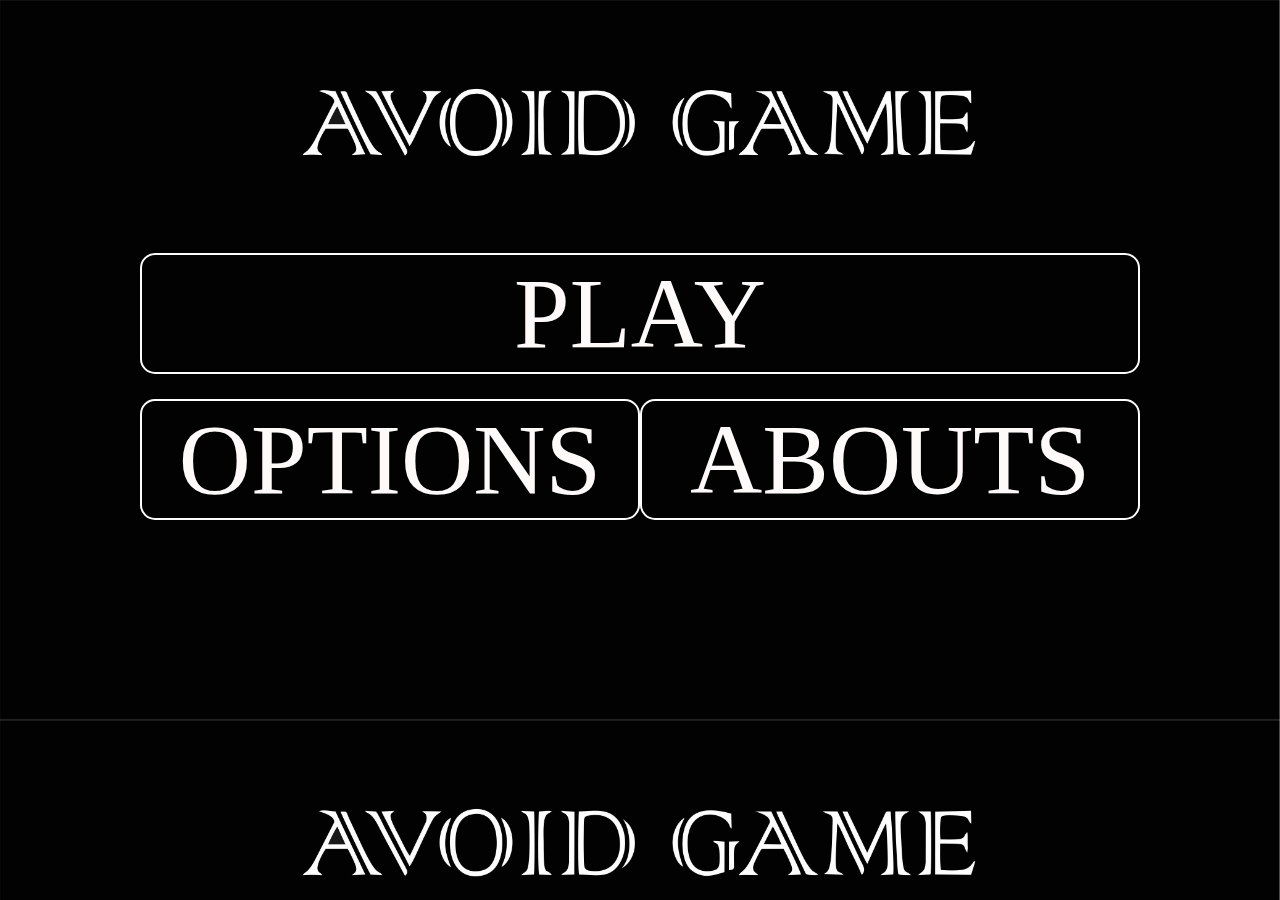
<file: index.html>
<!DOCTYPE html>
<html lang="en">
<head>
    <title>layout</title>
    <style>
        *{
            font-family: 'Helvetica Neue';
            font-size: 100px;
            color: snow;
        }
        @keyframes pindah{
            0%{transform: translate(2.4rem,1.5em);}
            100%{transform: translate(0,0);}
        }
        body{
            background-image: url(layout2.jpg);
            background-size: cover;
            text-align: center;
        }
        #all{
            margin-top: 18%;
            display: flex;
            flex-direction: row;
            flex-wrap: wrap-reverse;
            align-content: center;
            justify-content: center;
            align-items: stretch;
            justify-items: center;
        }
        button{
            border: 2px #fcfcfc solid;
            margin-top: 25px;
            padding: 1px 15px;
            border-radius: 15px;
            background: rgba(0, 0, 0, 0);
            width: 5em;
            transition: all 3s ease;
        }
        .active{
            width: 13em;
            animation: pindah 1s ease-in;
            transform: translate(0,0);
        }
        .reverse-active{
            width: 5em;
            animation: pindah 1s ease-in reverse;
            transform: translate(0,0);
        }
        .none{
            display: none;
        }
        #paragraf{
            font-size: large;
            transition: all 1s ease;
        }
        #play{
            width: 10em;
            font-size: 100px;
        }    
        #play:active,#about:active,#setting:active{
            color:#d3d3d3;
            background: #131313;
        }
    </style>
</head>
<body>
    <div id="all">
        <p id="paragraf" class="none">bumi diserang oleh alien menggunakan meteorit yang berasal dari planet alien tersebut, akibatnya, semua manusia mati karena serangan itu, kecuali 2 orang, 1 laki-laki dan 1 perempuan.
            Di perjalanan ketika mencari bahan untuk makan, mereka berdua menemukan pesawat yang masih utuh  bekas tentara yang gugur akibat serangan.
            Mereka berdua memanfaatkan pesawat itu untuk menghindari serangan yang terjadi sekarang, bisakah 2 orang yang selamat itu menghindari serangan alien berikutnya, untuk membuat lagi peradaban yang baru yang sudah hampir punah?
        </p>
        <button id="setting">OPTIONS</button>
        <button id="about">ABOUTS</button>
        <button id="play">PLAY</button>
    </div>
<script>
let buttons = document.querySelectorAll('#all button');
let paragraf = document.querySelector('#paragraf');

function about() {
    if(buttons[1].classList.toString()==false){
        buttons[1].classList.add('active');
        buttons[0].classList.toggle('none');
        buttons[2].classList.toggle('none');
        setTimeout(()=>{
            paragraf.classList.toggle('none');
        },1000)
    }else{
        buttons[1].classList.remove('active');
        setTimeout(() => {
            buttons[1].classList.add('reverse-active');
            paragraf.classList.toggle('none');
            setTimeout(() => {
                buttons[1].classList.remove('reverse-active');
                buttons[0].classList.toggle('none');
                buttons[2].classList.toggle('none');
            },1000);
        }, 500);
    }
} 
for (let i = 0; i < buttons.length; i++) {
    buttons[i].addEventListener('click',()=>{
        switch (i) {
            case 0:
                alert("FITUR BELUM TERSEDIA");
                break;
            case 1:
                about();
                break;
            default:
                document.location.href = 'menuLevel.html';
                break;
        }
    })
}
</script>
</body>
</html>
</file>
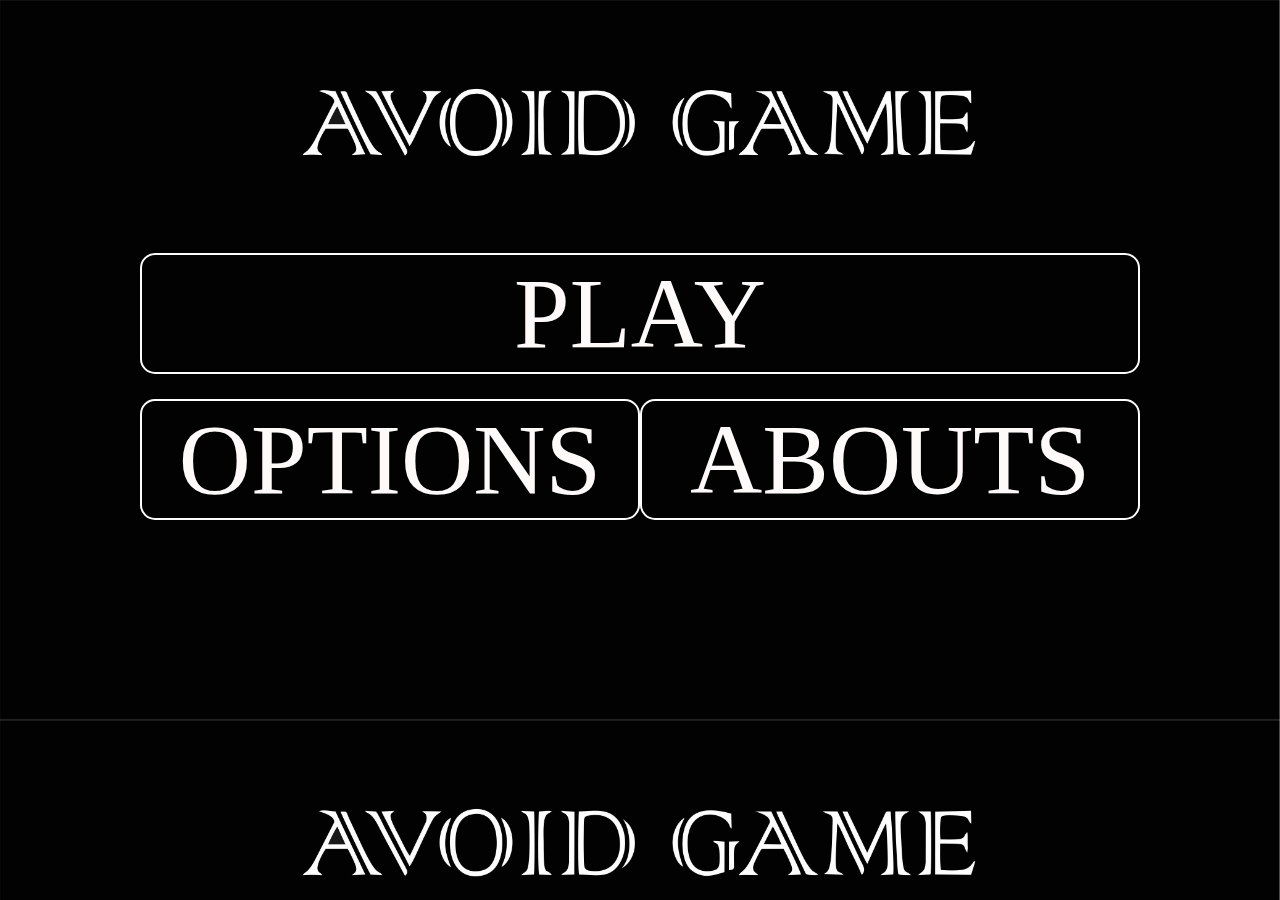
<file: AVOID.html>
<!DOCTYPE html>
<html lang="en">
<head>
    <title>layout</title>
    <style>
        *{
            font-family: 'Helvetica Neue';
            font-size: 100px;
            color: snow;
        }
        @keyframes pindah{
            0%{transform: translate(2.4rem,1.5em);}
            100%{transform: translate(0,0);}
        }
        body{
            background-image: url(layout2.jpg);
            background-size: cover;
            text-align: center;
        }
        #all{
            margin-top: 18%;
            display: flex;
            flex-direction: row;
            flex-wrap: wrap-reverse;
            align-content: center;
            justify-content: center;
            align-items: stretch;
            justify-items: center;
        }
        button{
            border: 2px #fcfcfc solid;
            margin-top: 25px;
            padding: 1px 15px;
            border-radius: 15px;
            background: rgba(0, 0, 0, 0);
            width: 5em;
            transition: all 3s ease;
        }
        .active{
            width: 13em;
            animation: pindah 1s ease-in;
            transform: translate(0,0);
        }
        .reverse-active{
            width: 5em;
            animation: pindah 1s ease-in reverse;
            transform: translate(0,0);
        }
        .none{
            display: none;
        }
        #paragraf{
            font-size: large;
            transition: all 1s ease;
        }
        #play{
            width: 10em;
            font-size: 100px;
        }    
        #play:active,#about:active,#setting:active{
            color:#d3d3d3;
            background: #131313;
        }
    </style>
</head>
<body>
    <div id="all">
        <p id="paragraf" class="none">bumi diserang oleh alien menggunakan meteorit yang berasal dari planet alien tersebut, akibatnya, semua manusia mati karena serangan itu, kecuali 2 orang, 1 laki-laki dan 1 perempuan.
            Di perjalanan ketika mencari bahan untuk makan, mereka berdua menemukan pesawat yang masih utuh  bekas tentara yang gugur akibat serangan.
            Mereka berdua memanfaatkan pesawat itu untuk menghindari serangan yang terjadi sekarang, bisakah 2 orang yang selamat itu menghindari serangan alien berikutnya, untuk membuat lagi peradaban yang baru yang sudah hampir punah?
        </p>
        <button id="setting">OPTIONS</button>
        <button id="about">ABOUTS</button>
        <button id="play">PLAY</button>
    </div>
<script>
let buttons = document.querySelectorAll('#all button');
let paragraf = document.querySelector('#paragraf');

function about() {
    if(buttons[1].classList.toString()==false){
        buttons[1].classList.add('active');
        buttons[0].classList.toggle('none');
        buttons[2].classList.toggle('none');
        setTimeout(()=>{
            paragraf.classList.toggle('none');
        },1000)
    }else{
        buttons[1].classList.remove('active');
        setTimeout(() => {
            buttons[1].classList.add('reverse-active');
            paragraf.classList.toggle('none');
            setTimeout(() => {
                buttons[1].classList.remove('reverse-active');
                buttons[0].classList.toggle('none');
                buttons[2].classList.toggle('none');
            },1000);
        }, 500);
    }
} 
for (let i = 0; i < buttons.length; i++) {
    buttons[i].addEventListener('click',()=>{
        switch (i) {
            case 0:
                alert("FITUR BELUM TERSEDIA");
                break;
            case 1:
                about();
                break;
            default:
                document.location.href = 'menuLevel.html';
                break;
        }
    })
}
</script>
</body>
</html>
</file>
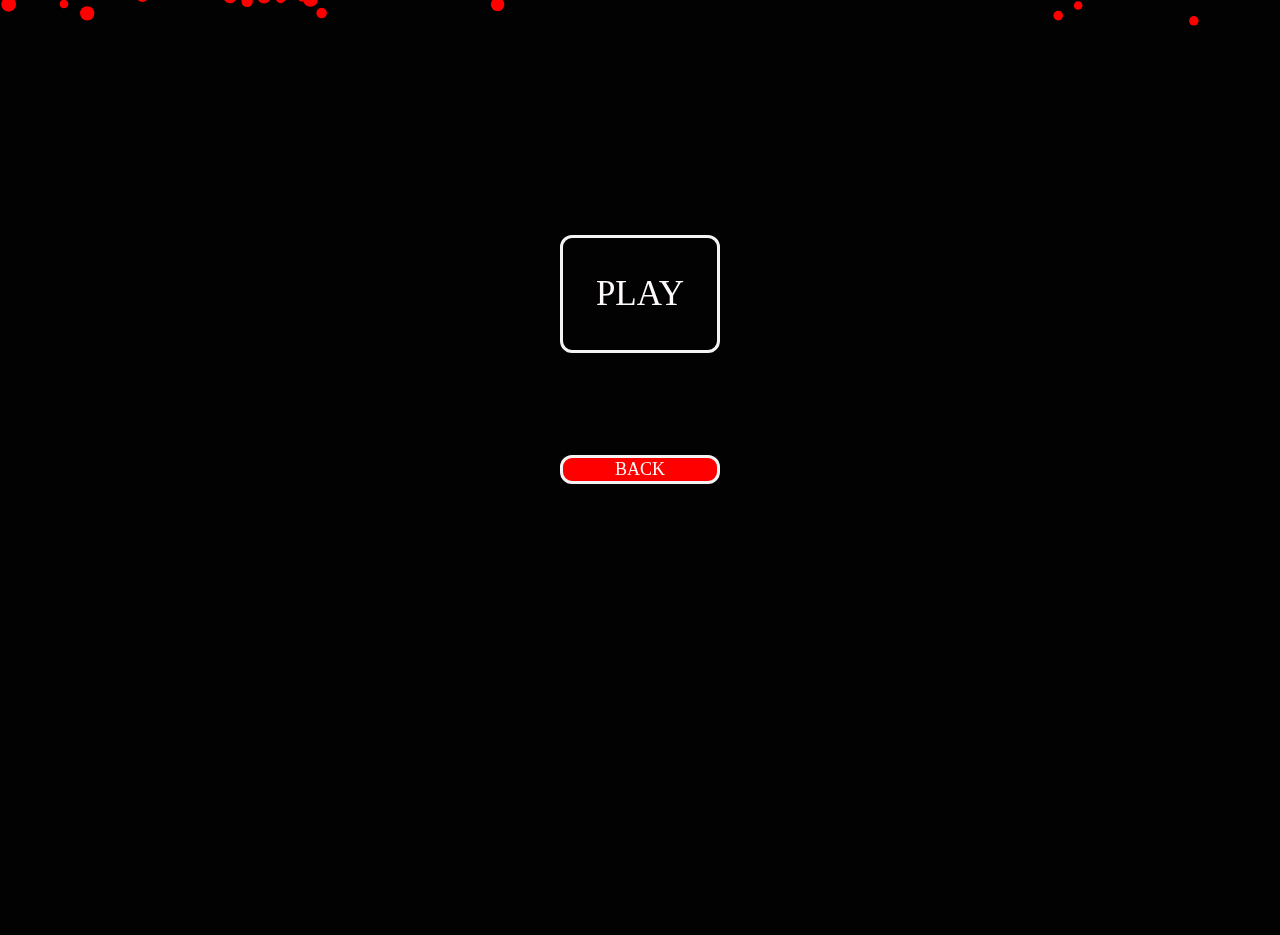
<file: level1.html>
<!doctype html>
<html>
 <head>
  <title> Avoid game </title> 
  <link rel="stylesheet" href="AVOID_GAME.CSS"> <!--link ke css-->
  
 </head> 
 <body> 
  <canvas id="world"></canvas> <!--canvas game-->
  <div class="bg"></div> <!--div untuk background-->
  <div id="status" class="ui"></div> <!--div untuk status, seperti point dan waktu-->
  <div id="message"> <!--div untuk layout sebelum memulai-->
   <p id="title"></p> 
   <button id="startButton"><p>PLAY</p></button> <!--link untk memulai game-->
   <br> 
  </div> 
  <button id="exit" onclick="menu()">BACK</button> <!--link untuk keluar dari permainan-->


  <!--javascript nya-->
  <script type="text/javascript">
    //BACK TO MENU
    function menu() {
        document.location.href = 'menuLevel.html';
    }

    Spacedots = new function () {

        //variable
    var isMobile = (navigator.userAgent.toLowerCase().indexOf('android') != -1) ||
        (navigator.userAgent.toLowerCase().indexOf('iphone') != -1);
    var SCREEN_WIDTH = window.innerWidth; //var untuk lebar layar
    var SCREEN_HEIGHT = window.innerHeight; //var untuk tinggi layar
    var canvas; //var untuk canvas
    var context; 
    var status; //var untuk status seperti point dan time
    var message; //var untuk tombol play
    var title;
    var startButton; //var untuk button start button
    var meteor = []; //var untuk meteor
    var boost = []; //var untuk point boost, ketika player mendapatkan ini, dia akan boost dari serangan meteor
    var particles = []; //var untuk varticle ketika mati tekena serangan
    var karakter; //var untuk karakter
    var component; //var untuk komponent game

    //var untuk menggerakan mouse
    var mouseX = (window.innerWidth - SCREEN_WIDTH);
    var mouseY = (window.innerHeight - SCREEN_HEIGHT);
    var mouseIsDown = false;

    var playing = false; //var untuk memulai game
    var score = 0; //variable untuk score
    var time = 0; //variable untuk waktu

    var velocity = {
        x: -1.5,
        y: 1
    }; //var untuk kecepatan
    var difficulty = 1; //var untuk kesulitan

    this.init = function () {

        //untuk function canva, status, message, title dan startButton
        canvas = document.getElementById('world');
        status = document.getElementById('status');
        message = document.getElementById('message');
        exit = document.getElementById('exit');
        title = document.getElementById('title');
        startButton = document.getElementById('startButton');
        karakter = document.getElementById('component');
        

        if (canvas && canvas.getContext) {
            context = canvas.getContext('2d');

            //function untuk menggerakan karakter menggunakan mouse 
            document.addEventListener('mousemove', documentMouseMoveHandler, false);
            document.addEventListener('mousedown', documentMouseDownHandler, false);
            document.addEventListener('mouseup', documentMouseUpHandler, false);

            //funtion untuk menggerakan karakter menggunakan touch(handphone)
            canvas.addEventListener('touchstart', documentTouchStartHandler, false);
            document.addEventListener('touchmove', documentTouchMoveHandler, false);
            document.addEventListener('touchend', documentTouchEndHandler, false);
            window.addEventListener('resize', windowResizeHandler, false);

            //function supaya tombol mulai bisa di pencet
            startButton.addEventListener('click', startButtonClickHandler, false);

            karakter = new Player();

            windowResizeHandler();

            setInterval(loop, 1000 / 70);
        }
    };

    function startButtonClickHandler(event) {
        event.preventDefault();


        if (playing == false) {
            playing = true; //ketika game berjalan maka meteor, boost, score, kesulitan, dan player akan ikutan memulai

            meteor = [];
            boost = [];
            score = 1;
            difficulty = 1; //level kesulitan untuk game nya

            karakter.trail = [];
            karakter.position.x = mouseX;
            karakter.position.y = mouseY;
            karakter.boost = 0;
        

            message.style.display = 'none'; //ketika game dimulai, tombol play akan hilang
            exit.style.display = 'none'; //ketika game dimulai, tombol exit akan hilang
            status.style.display = 'block'; //dan ketika game dimulai, status diatas akan muncul

            time = new Date().getTime();
        }
    }

    //function ketika mati
    function gameOver() {
        playing = false;

        message.style.display = 'block'; //tulisan di massage akan berubah ketika mati
        exit.style.display = '';
        title.innerHTML = `kamu gagal menghidupkan lagi peradaban (${Math.round(score)} points)`; //dan digantikan dengan tulisan ini
        //dan score yang didapatkan tadi akan muncul di massage 
    }

    function documentMouseMoveHandler(event) {
        mouseX = event.clientX - (window.innerWidth - SCREEN_WIDTH) * .5 - 10;
        mouseY = event.clientY - (window.innerHeight - SCREEN_HEIGHT) * .5 - 10;
    }
    function documentMouseDownHandler(event) {
        mouseIsDown = true;
    }
    function documentMouseUpHandler(event) {
        mouseIsDown = false;
    }
    
    function documentTouchStartHandler(event) {
        if (event.touches.length == 1) {
            event.preventDefault();

            mouseX = event.touches[0].pageX - (window.innerWidth - SCREEN_WIDTH) * .5;
            mouseY = event.touches[0].pageY - (window.innerHeight - SCREEN_HEIGHT) * .5;

            mouseIsDown = true;
        }
    }
    function documentTouchMoveHandler(event) {
        if (event.touches.length == 1) {
            event.preventDefault();

            mouseX = event.touches[0].pageX - (window.innerWidth - SCREEN_WIDTH) * .5;
            mouseY = event.touches[0].pageY - (window.innerHeight - SCREEN_HEIGHT) * .5;
        }
    }

    function documentTouchEndHandler(event) {
        mouseIsDown = false;
    }

    //function untuk lebar dan tinggi dicanva
    function windowResizeHandler() {
        SCREEN_WIDTH = window.innerWidth;
        SCREEN_HEIGHT = window.innerHeight;

        canvas.width = SCREEN_WIDTH;
        canvas.height = SCREEN_HEIGHT;

        var cvx = (window.innerWidth - SCREEN_WIDTH) * .5;
        var cvy = (window.innerHeight - SCREEN_HEIGHT) * .5;

        //POSISI canvas
        canvas.style.position = 'absolute';
        canvas.style.left = cvx + 'px';
        canvas.style.top = cvy + 'px';

        message.style.left = cvx +'px'; //letak massage ke kiri
        message.style.top = cvy + 200 + 'px'; //tata letak massage ke atas
    }

    //function untuk memunclkan particle kecil ketika tertabrak 
    function createParticles(position, spread, color)//function untuk membuat particle
     {
        var q = 10 + (Math.random() * 15); //var untuk mengatur particle

        while (--q >= 0) {
            var p = new Particle();
            p.position.x = position.x + (Math.sin(q) * spread); //random particle ke x
            p.position.y = position.y + (Math.cos(q) * spread); //random particle ke y
            p.velocity = {
                x: -4 + Math.random() * 8,
                y: -4 + Math.random() * 8
            }; //kecepatan particle
            
            particles.push(p);
        }
    }

    function loop() {

        context.clearRect(0, 0, canvas.width, canvas.height);

        var svelocity = {
            x: velocity.x * difficulty,
            y: velocity.y * difficulty
        };

        var i, j, ilen, jlen;

        if (playing) {
            difficulty += 0.0008;

            pp = karakter.clonePosition();

            karakter.position.x += (mouseX - karakter.position.x) * 0.13; //posisi karakter ke x
            karakter.position.y += (mouseY - karakter.position.y) * 0.13; //posisi karakter ke y

            score += 1 * difficulty; //semakin tinggi kesulitan, semakin cepat bertambahnya point discore
            score += karakter.distanceTo(pp) * 2; //ketika karakter berjalan, maka score akan akan cepat nambahnya (dikalikan)
            karakter.boost = Math.max(karakter.boost - 1, 0); //durasi dari boost 

            //jika karakter bengambil bola bola boost
            if (karakter.boost > 0 && (karakter.boost > 100 || karakter.boost % 3 != 0)) {
                context.beginPath();
                context.fillStyle = '#ffffff'; //warna DIDALAM lingkaran yang mengelilingi karakter jika mengambil boost
                context.strokeStyle = '#000000'; //warna PINGGIRAN lingkaran 
                context.arc(karakter.position.x, karakter.position.y, karakter.size * 2, 0, Math.PI * 2, true);
                //ukuran boost i karakter
                context.fill();
                context.stroke();
            }


            //asap atau garisan yang di belakang karakter
            karakter.trail.push(new Point(karakter.position.x, karakter.position.y));

            context.beginPath();
            context.strokeStyle = '#c7fc36'; //warna asap 
            context.lineWidth = 2;//ukuran besar atau kecilnya asap

            //posisi asap terhadap karakter
            for (i = 0, ilen = karakter.trail.length; i < ilen; i++) {
                p = karakter.trail[i];

                context.lineTo(p.position.x, p.position.y);

                p.position.x += svelocity.x;
                p.position.y += svelocity.y;
            }

            context.stroke();
            context.closePath();

            if (karakter.trail.length > 20) {
                karakter.trail.shift();
            } //ukuran panjangnya asap

            context.beginPath();
            context.fillStyle = "green"; //warna karakter
            context.arc(karakter.position.x, karakter.position.y, karakter.size / 2, 0, Math.PI * 2, true);
            context.fill();
        }

        if (playing && (karakter.position.x < 0 || karakter.position.x > SCREEN_WIDTH || karakter.position.y < 0 || karakter.position.y > SCREEN_HEIGHT)) {
            gameOver();
        } //karakter akan mati jika keluar dari batas screen

        for (i = 0; i < meteor.length; i++) {
            p = meteor[i];

            if (playing) {
                if (karakter.boost > 0 && p.distanceTo(karakter.position) < ((karakter.size * 4) + p.size) * 0.5) {
                    createParticles(p.position, 10); //
                    meteor.splice(i, 1);
                    i--;
                    score += 10;
                    continue; //player akan boost dari serangan jika mengambil boost 
                } 
                else if (p.distanceTo(karakter.position) < (karakter.size + p.size) * 0.5) {
                    createParticles(karakter.position, 10);
                    gameOver();
                } //jika boost habis, player tidak akan kebal lagi
            }


            //js untuk meteornya
            context.beginPath();
            context.fillStyle = 'red'; //warna dari serangannya 
            context.arc(p.position.x, p.position.y, p.size / 2, 0, Math.PI * 2, true); //untuk posisi random dari serangannya
            context.fill();

            p.position.x += svelocity.x * p.force;
            p.position.y += svelocity.y * p.force;

            if (p.position.x < 0 || p.position.y > SCREEN_HEIGHT) {
                meteor.splice(i, 1);
                i--;
            } //meteornya muncul dari pinggir layar
        }

        for (i = 0; i < boost.length; i++) {
            p = boost[i];

            if (p.distanceTo(karakter.position) < (karakter.size + p.size) * 0.5 && playing) {
                karakter.boost = 300; //

                for (j = 0; j < meteor.length; j++) {
                    e = meteor[j];

                    if (e.distanceTo(p.position) < 100) {
                        createParticles(e.position, 10);
                        meteor.splice(j, 1);
                        j--;
                        score += 10;
                    }
                }
            }

            context.beginPath();
            context.fillStyle = 'white'; //warna untuk point
            context.fill();

            p.position.x += svelocity.x * p.force;
            p.position.y += svelocity.y * p.force;

            if (p.position.x < 0 || p.position.y > SCREEN_HEIGHT || karakter.boost != 0) {
                boost.splice(i, 1);
                i--;
            }
        }

        if (meteor.length < 35 * difficulty) {
            meteor.push(positionNewOrganism(new Enemy()));
        } //jumlah meteor keluar perdetik

        if (boost.length < 1 && Math.random() > 0.997 && karakter.boost == 0) {
            boost.push(positionNewOrganism(new Boost()));
        }

        for (i = 0; i < particles.length; i++) {
            p = particles[i];

            p.velocity.x += (svelocity.x - p.velocity.x) * 0.04;
            p.velocity.y += (svelocity.y - p.velocity.y) * 0.04;

            p.position.x += p.velocity.x;
            p.position.y += p.velocity.y;

            p.alpha -= 0.02;

            context.fillStyle = 'red' + Math.max(p.alpha, 0) + ')';
            context.fillRect(p.position.x, p.position.y, 1, 1);

            if (p.alpha <= 0) {
                particles.splice(i, 1);
            }
        }

        //if untuk waktu dan score
        if (playing) {
            scoreText = 'poin: <span>' + Math.round(score) + '</span>';
            scoreText += ' waktu: <span>' + Math.round(((new Date().getTime() - time) / 1000) * 100) / 100 + 's</span>';
            status.innerHTML = scoreText;
        }
    }

    function positionNewOrganism(p) {
        if (Math.random() > 0.5) {
            p.position.x = Math.random() * SCREEN_WIDTH;
            p.position.y = -20;
        } 
        else {
            p.position.x = SCREEN_WIDTH + 60;
            p.position.y = (-SCREEN_HEIGHT * 0.2) + (Math.random() * SCREEN_HEIGHT * 1.2);
        }
        return p;
    }
};
//function untuk point
function Point(x, y) {
    this.position = {
        x: x,
        y: y
    };
}
Point.prototype.distanceTo = function (p) {
    var dx = p.x - this.position.x;
    var dy = p.y - this.position.y;
    return Math.sqrt(dx * dx + dy * dy);
};

Point.prototype.clonePosition = function () {
    return {
        x: this.position.x,
        y: this.position.y
    };
};

//function buat karakter
function Player() {
    this.position = {x: 0, y: 0}; //posisi player yang mengikuti mouse atau tangan kita
    this.trail = []; //karakternya di ikuti oleh asap
    this.size = 20; //ukuran
    this.boost = 0; //kecepatan
}
Player.prototype = new Point();

//function buat serangan aliennya
function Enemy() { 

    this.position = {x: 0, y: 0}; //pisisi serangan
    this.size = 7 + (Math.random() * 8 ); // ukuran serangan
    this.force = 0.5 + (Math.random() * 0.4); // kecepatan serangan
}
Enemy.prototype = new Point();

//function buat boost
function Boost() {
    this.position = {
        x: 0,
        y: 0
    }; //posisi boost buat random
    this.size = 10 + (Math.random() * 15); //ukuran boosternya
    this.force = 1 + (Math.random() * 0.4);//kecepatan lewat
}
Boost.prototype = new Point();

//function unruk particle
function Particle() {
    this.position = {x: 0, y: 0}; //posisi yg mengikuti serangannya ketika player tertabrak
    this.force = 1 + (Math.random() * 0.4); //kecepatan keluar particlenya
    this.color = '#000000'; //warna untuk particle nya
}
Particle.prototype = new Point();

Spacedots.init();

  </script> 
 </body>
</html>
</file>
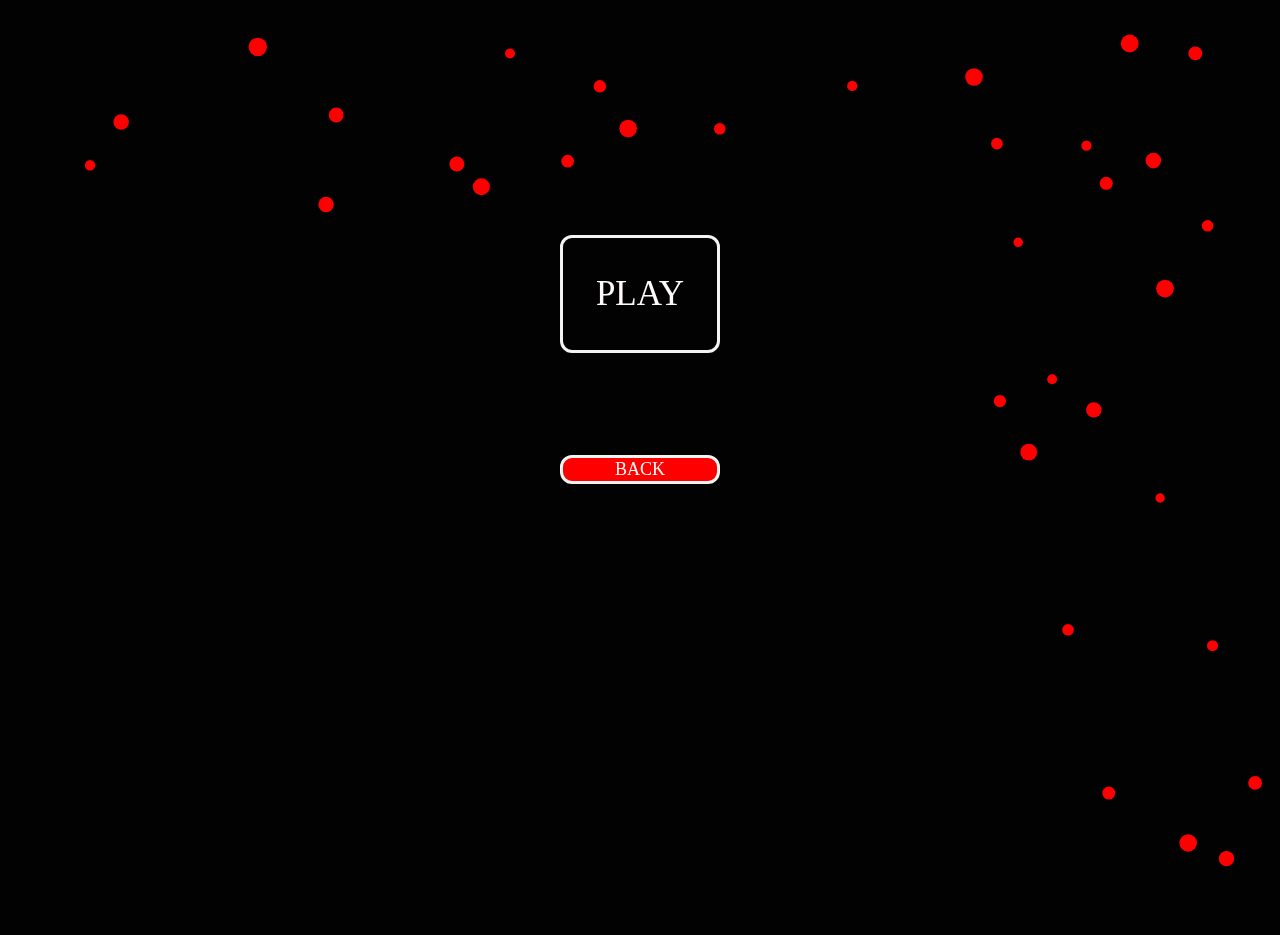
<file: level2.html>
<!doctype html>
<html>
 <head>
  <title> Avoid game </title> 
  <link rel="stylesheet" href="AVOID_GAME.CSS"> <!--link ke css-->
  
 </head> 
 <body> 
  <canvas id="world"></canvas> <!--canvas game-->
  <div class="bg"></div> <!--div untuk background-->
  <div id="status" class="ui"></div> <!--div untuk status, seperti point dan waktu-->
  <div id="message"> <!--div untuk layout sebelum memulai-->
   <p id="title"></p> 
   <button id="startButton"><p>PLAY</p></button> <!--link untk memulai game-->
   <br> 
  </div> 
  <button id="exit" onclick="menu()">BACK</button> <!--link untuk keluar dari permainan-->


  <!--javascript nya-->
  <script type="text/javascript">
    //BACK TO MENU
    function menu() {
        document.location.href = 'menuLevel.html';
    }

    Spacedots = new function () {

        //variable
    var isMobile = (navigator.userAgent.toLowerCase().indexOf('android') != -1) ||
        (navigator.userAgent.toLowerCase().indexOf('iphone') != -1);
    var SCREEN_WIDTH = window.innerWidth; //var untuk lebar layar
    var SCREEN_HEIGHT = window.innerHeight; //var untuk tinggi layar
    var canvas; //var untuk canvas
    var context; 
    var status; //var untuk status seperti point dan time
    var message; //var untuk tombol play
    var title;
    var startButton; //var untuk button start button
    var meteor = []; //var untuk meteor
    var boost = []; //var untuk point boost, ketika player mendapatkan ini, dia akan boost dari serangan meteor
    var particles = []; //var untuk varticle ketika mati tekena serangan
    var karakter; //var untuk karakter
    var component; //var untuk komponent game

    //var untuk menggerakan mouse
    var mouseX = (window.innerWidth - SCREEN_WIDTH);
    var mouseY = (window.innerHeight - SCREEN_HEIGHT);
    var mouseIsDown = false;

    var playing = false; //var untuk memulai game
    var score = 0; //variable untuk score
    var time = 0; //variable untuk waktu

    var velocity = {
        x: -1.5,
        y: 1
    }; //var untuk kecepatan
    var difficulty = 1; //var untuk kesulitan

    this.init = function () {

        //untuk function canva, status, message, title dan startButton
        canvas = document.getElementById('world');
        status = document.getElementById('status');
        message = document.getElementById('message');
        exit = document.getElementById('exit');
        title = document.getElementById('title');
        startButton = document.getElementById('startButton');
        karakter = document.getElementById('component');
        

        if (canvas && canvas.getContext) {
            context = canvas.getContext('2d');

            //function untuk menggerakan karakter menggunakan mouse 
            document.addEventListener('mousemove', documentMouseMoveHandler, false);
            document.addEventListener('mousedown', documentMouseDownHandler, false);
            document.addEventListener('mouseup', documentMouseUpHandler, false);

            //funtion untuk menggerakan karakter menggunakan touch(handphone)
            canvas.addEventListener('touchstart', documentTouchStartHandler, false);
            document.addEventListener('touchmove', documentTouchMoveHandler, false);
            document.addEventListener('touchend', documentTouchEndHandler, false);
            window.addEventListener('resize', windowResizeHandler, false);

            //function supaya tombol mulai bisa di pencet
            startButton.addEventListener('click', startButtonClickHandler, false);

            karakter = new Player();

            windowResizeHandler();

            setInterval(loop, 1000 / 70);
        }
    };

    function startButtonClickHandler(event) {
        event.preventDefault();


        if (playing == false) {
            playing = true; //ketika game berjalan maka meteor, boost, score, kesulitan, dan player akan ikutan memulai

            meteor = [];
            boost = [];
            score = 1;
            difficulty = 1; //level kesulitan untuk game nya

            karakter.trail = [];
            karakter.position.x = mouseX;
            karakter.position.y = mouseY;
            karakter.boost = 0;
        

            message.style.display = 'none'; //ketika game dimulai, tombol play akan hilang
            exit.style.display = 'none'; //ketika game dimulai, tombol exit akan hilang
            status.style.display = 'block'; //dan ketika game dimulai, status diatas akan muncul

            time = new Date().getTime();
        }
    }

    //function ketika mati
    function gameOver() {
        playing = false;

        message.style.display = 'block'; //tulisan di massage akan berubah ketika mati
        exit.style.display = '';
        title.innerHTML = `kamu gagal menghidupkan lagi peradaban (${Math.round(score)} points)`; //dan digantikan dengan tulisan ini
        //dan score yang didapatkan tadi akan muncul di massage 
    }

    function documentMouseMoveHandler(event) {
        mouseX = event.clientX - (window.innerWidth - SCREEN_WIDTH) * .5 - 10;
        mouseY = event.clientY - (window.innerHeight - SCREEN_HEIGHT) * .5 - 10;
    }
    function documentMouseDownHandler(event) {
        mouseIsDown = true;
    }
    function documentMouseUpHandler(event) {
        mouseIsDown = false;
    }
    
    function documentTouchStartHandler(event) {
        if (event.touches.length == 1) {
            event.preventDefault();

            mouseX = event.touches[0].pageX - (window.innerWidth - SCREEN_WIDTH) * .5;
            mouseY = event.touches[0].pageY - (window.innerHeight - SCREEN_HEIGHT) * .5;

            mouseIsDown = true;
        }
    }
    function documentTouchMoveHandler(event) {
        if (event.touches.length == 1) {
            event.preventDefault();

            mouseX = event.touches[0].pageX - (window.innerWidth - SCREEN_WIDTH) * .5;
            mouseY = event.touches[0].pageY - (window.innerHeight - SCREEN_HEIGHT) * .5;
        }
    }

    function documentTouchEndHandler(event) {
        mouseIsDown = false;
    }

    //function untuk lebar dan tinggi dicanva
    function windowResizeHandler() {
        SCREEN_WIDTH = window.innerWidth;
        SCREEN_HEIGHT = window.innerHeight;

        canvas.width = SCREEN_WIDTH;
        canvas.height = SCREEN_HEIGHT;

        var cvx = (window.innerWidth - SCREEN_WIDTH) * .5;
        var cvy = (window.innerHeight - SCREEN_HEIGHT) * .5;

        //POSISI canvas
        canvas.style.position = 'absolute';
        canvas.style.left = cvx + 'px';
        canvas.style.top = cvy + 'px';

        message.style.left = cvx +'px'; //letak massage ke kiri
        message.style.top = cvy + 200 + 'px'; //tata letak massage ke atas
    }

    //function untuk memunclkan particle kecil ketika tertabrak 
    function createParticles(position, spread, color)//function untuk membuat particle
     {
        var q = 10 + (Math.random() * 15); //var untuk mengatur particle

        while (--q >= 0) {
            var p = new Particle();
            p.position.x = position.x + (Math.sin(q) * spread); //random particle ke x
            p.position.y = position.y + (Math.cos(q) * spread); //random particle ke y
            p.velocity = {
                x: -4 + Math.random() * 8,
                y: -4 + Math.random() * 8
            }; //kecepatan particle
            
            particles.push(p);
        }
    }

    function loop() {

        context.clearRect(0, 0, canvas.width, canvas.height);

        var svelocity = {
            x: velocity.x * difficulty,
            y: velocity.y * difficulty
        };

        var i, j, ilen, jlen;

        if (playing) {
            difficulty += 0.0008;

            pp = karakter.clonePosition();

            karakter.position.x += (mouseX - karakter.position.x) * 0.13; //posisi karakter ke x
            karakter.position.y += (mouseY - karakter.position.y) * 0.13; //posisi karakter ke y

            score += 1 * difficulty; //semakin tinggi kesulitan, semakin cepat bertambahnya point discore
            score += karakter.distanceTo(pp) * 2; //ketika karakter berjalan, maka score akan akan cepat nambahnya (dikalikan)
            karakter.boost = Math.max(karakter.boost - 1, 0); //durasi dari boost 

            //jika karakter bengambil bola bola boost
            if (karakter.boost > 0 && (karakter.boost > 100 || karakter.boost % 3 != 0)) {
                context.beginPath();
                context.fillStyle = '#ffffff'; //warna DIDALAM lingkaran yang mengelilingi karakter jika mengambil boost
                context.strokeStyle = '#000000'; //warna PINGGIRAN lingkaran 
                context.arc(karakter.position.x, karakter.position.y, karakter.size * 2, 0, Math.PI * 2, true);
                //ukuran boost i karakter
                context.fill();
                context.stroke();
            }


            //asap atau garisan yang di belakang karakter
            karakter.trail.push(new Point(karakter.position.x, karakter.position.y));

            context.beginPath();
            context.strokeStyle = '#c7fc36'; //warna asap 
            context.lineWidth = 2;//ukuran besar atau kecilnya asap

            //posisi asap terhadap karakter
            for (i = 0, ilen = karakter.trail.length; i < ilen; i++) {
                p = karakter.trail[i];

                context.lineTo(p.position.x, p.position.y);

                p.position.x += svelocity.x;
                p.position.y += svelocity.y;
            }

            context.stroke();
            context.closePath();

            if (karakter.trail.length > 20) {
                karakter.trail.shift();
            } //ukuran panjangnya asap

            context.beginPath();
            context.fillStyle = "yellow"; //warna karakter
            context.arc(karakter.position.x, karakter.position.y, karakter.size / 2, 0, Math.PI * 2, true);
            context.fill();
        }

        if (playing && (karakter.position.x < 0 || karakter.position.x > SCREEN_WIDTH || karakter.position.y < 0 || karakter.position.y > SCREEN_HEIGHT)) {
            gameOver();
        } //karakter akan mati jika keluar dari batas screen

        for (i = 0; i < meteor.length; i++) {
            p = meteor[i];

            if (playing) {
                if (karakter.boost > 0 && p.distanceTo(karakter.position) < ((karakter.size * 4) + p.size) * 0.5) {
                    createParticles(p.position, 10); //
                    meteor.splice(i, 1);
                    i--;
                    score += 10;
                    continue; //player akan boost dari serangan jika mengambil boost 
                } 
                else if (p.distanceTo(karakter.position) < (karakter.size + p.size) * 0.5) {
                    createParticles(karakter.position, 10);
                    gameOver();
                } //jika boost habis, player tidak akan kebal lagi
            }


            //js untuk meteornya
            context.beginPath();
            context.fillStyle = 'red'; //warna dari serangannya 
            context.arc(p.position.x, p.position.y, p.size / 2, 0, Math.PI * 2, true); //untuk posisi random dari serangannya
            context.fill();

            p.position.x += svelocity.x * p.force;
            p.position.y += svelocity.y * p.force;

            if (p.position.x < 0 || p.position.y > SCREEN_HEIGHT) {
                meteor.splice(i, 1);
                i--;
            } //meteornya muncul dari pinggir layar
        }

        for (i = 0; i < boost.length; i++) {
            p = boost[i];

            if (p.distanceTo(karakter.position) < (karakter.size + p.size) * 0.5 && playing) {
                karakter.boost = 300; //

                for (j = 0; j < meteor.length; j++) {
                    e = meteor[j];

                    if (e.distanceTo(p.position) < 100) {
                        createParticles(e.position, 10);
                        meteor.splice(j, 1);
                        j--;
                        score += 10;
                    }
                }
            }

            context.beginPath();
            context.fillStyle = 'white'; //warna untuk point
            context.fill();

            p.position.x += svelocity.x * p.force;
            p.position.y += svelocity.y * p.force;

            if (p.position.x < 0 || p.position.y > SCREEN_HEIGHT || karakter.boost != 0) {
                boost.splice(i, 1);
                i--;
            }
        }

        if (meteor.length < 35 * difficulty) {
            meteor.push(positionNewOrganism(new Enemy()));
        } //jumlah meteor keluar perdetik

        if (boost.length < 1 && Math.random() > 0.997 && karakter.boost == 0) {
            boost.push(positionNewOrganism(new Boost()));
        }

        for (i = 0; i < particles.length; i++) {
            p = particles[i];

            p.velocity.x += (svelocity.x - p.velocity.x) * 0.04;
            p.velocity.y += (svelocity.y - p.velocity.y) * 0.04;

            p.position.x += p.velocity.x;
            p.position.y += p.velocity.y;

            p.alpha -= 0.02;

            context.fillStyle = 'red' + Math.max(p.alpha, 0) + ')';
            context.fillRect(p.position.x, p.position.y, 1, 1);

            if (p.alpha <= 0) {
                particles.splice(i, 1);
            }
        }

        //if untuk waktu dan score
        if (playing) {
            scoreText = 'poin: <span>' + Math.round(score) + '</span>';
            scoreText += ' waktu: <span>' + Math.round(((new Date().getTime() - time) / 1000) * 100) / 100 + 's</span>';
            status.innerHTML = scoreText;
        }
    }

    function positionNewOrganism(p) {
        if (Math.random() > 0.5) {
            p.position.x = Math.random() * SCREEN_WIDTH;
            p.position.y = -20;
        } 
        else {
            p.position.x = SCREEN_WIDTH + 60;
            p.position.y = (-SCREEN_HEIGHT * 0.2) + (Math.random() * SCREEN_HEIGHT * 1.2);
        }
        return p;
    }
};
//function untuk point
function Point(x, y) {
    this.position = {
        x: x,
        y: y
    };
}
Point.prototype.distanceTo = function (p) {
    var dx = p.x - this.position.x;
    var dy = p.y - this.position.y;
    return Math.sqrt(dx * dx + dy * dy);
};

Point.prototype.clonePosition = function () {
    return {
        x: this.position.x,
        y: this.position.y
    };
};

//function buat karakter
function Player() {
    this.position = {x: 0, y: 0}; //posisi player yang mengikuti mouse atau tangan kita
    this.trail = []; //karakternya di ikuti oleh asap
    this.size = 20; //ukuran
    this.boost = 0; //kecepatan
}
Player.prototype = new Point();

//function buat serangan aliennya
function Enemy() { 

    this.position = {x: 0, y: 0}; //pisisi serangan
    this.size = 9 + (Math.random() * 10 ); // ukuran serangan
    this.force = 5 + (Math.random() * 0.4); // kecepatan serangan
}
Enemy.prototype = new Point();

//function buat boost
function Boost() {
    this.position = {
        x: 0,
        y: 0
    }; //posisi boost buat random
    this.size = 10 + (Math.random() * 15); //ukuran boosternya
    this.force = 1 + (Math.random() * 0.4);//kecepatan lewat
}
Boost.prototype = new Point();

//function unruk particle
function Particle() {
    this.position = {x: 0, y: 0}; //posisi yg mengikuti serangannya ketika player tertabrak
    this.force = 1 + (Math.random() * 0.4); //kecepatan keluar particlenya
    this.color = '#000000'; //warna untuk particle nya
}
Particle.prototype = new Point();

Spacedots.init();

  </script> 
 </body>
</html>
</file>
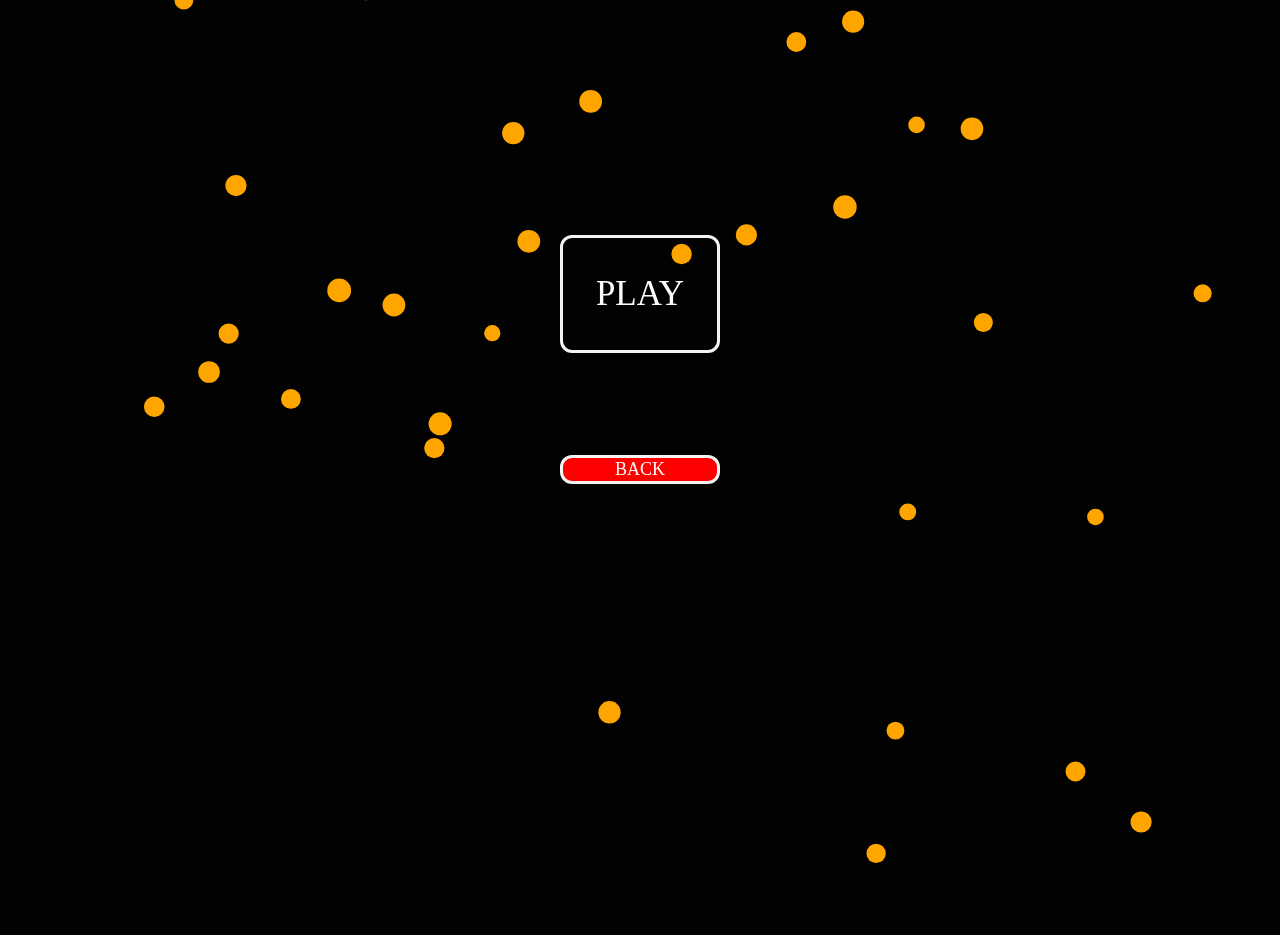
<file: level3.html>
<!doctype html>
<html>
 <head>
  <title> Avoid game </title> 
  <link rel="stylesheet" href="AVOID_GAME.CSS"> <!--link ke css-->
  
 </head> 
 <body> 
  <canvas id="world"></canvas> <!--canvas game-->
  <div class="bg"></div> <!--div untuk background-->
  <div id="status" class="ui"></div> <!--div untuk status, seperti point dan waktu-->
  <div id="message"> <!--div untuk layout sebelum memulai-->
   <p id="title"></p> 
   <button id="startButton"><p>PLAY</p></button> <!--link untk memulai game-->
   <br> 
  </div> 
  <button id="exit" onclick="menu()">BACK</button> <!--link untuk keluar dari permainan-->


  <!--javascript nya-->
  <script type="text/javascript">
    //BACK TO MENU
    function menu() {
        document.location.href = 'menuLevel.html';
    }

    Spacedots = new function () {

        //variable
    var isMobile = (navigator.userAgent.toLowerCase().indexOf('android') != -1) ||
        (navigator.userAgent.toLowerCase().indexOf('iphone') != -1);
    var SCREEN_WIDTH = window.innerWidth; //var untuk lebar layar
    var SCREEN_HEIGHT = window.innerHeight; //var untuk tinggi layar
    var canvas; //var untuk canvas
    var context; 
    var status; //var untuk status seperti point dan time
    var message; //var untuk tombol play
    var title;
    var startButton; //var untuk button start button
    var meteor = []; //var untuk meteor
    var boost = []; //var untuk point boost, ketika player mendapatkan ini, dia akan boost dari serangan meteor
    var particles = []; //var untuk varticle ketika mati tekena serangan
    var karakter; //var untuk karakter
    var component; //var untuk komponent game

    //var untuk menggerakan mouse
    var mouseX = (window.innerWidth - SCREEN_WIDTH);
    var mouseY = (window.innerHeight - SCREEN_HEIGHT);
    var mouseIsDown = false;

    var playing = false; //var untuk memulai game
    var score = 0; //variable untuk score
    var time = 0; //variable untuk waktu

    var velocity = {
        x: -1.5,
        y: 1
    }; //var untuk kecepatan
    var difficulty = 1; //var untuk kesulitan

    this.init = function () {

        //untuk function canva, status, message, title dan startButton
        canvas = document.getElementById('world');
        status = document.getElementById('status');
        message = document.getElementById('message');
        exit = document.getElementById('exit');
        title = document.getElementById('title');
        startButton = document.getElementById('startButton');
        karakter = document.getElementById('component');
        

        if (canvas && canvas.getContext) {
            context = canvas.getContext('2d');

            //function untuk menggerakan karakter menggunakan mouse 
            document.addEventListener('mousemove', documentMouseMoveHandler, false);
            document.addEventListener('mousedown', documentMouseDownHandler, false);
            document.addEventListener('mouseup', documentMouseUpHandler, false);

            //funtion untuk menggerakan karakter menggunakan touch(handphone)
            canvas.addEventListener('touchstart', documentTouchStartHandler, false);
            document.addEventListener('touchmove', documentTouchMoveHandler, false);
            document.addEventListener('touchend', documentTouchEndHandler, false);
            window.addEventListener('resize', windowResizeHandler, false);

            //function supaya tombol mulai bisa di pencet
            startButton.addEventListener('click', startButtonClickHandler, false);

            karakter = new Player();

            windowResizeHandler();

            setInterval(loop, 1000 / 70);
        }
    };

    function startButtonClickHandler(event) {
        event.preventDefault();


        if (playing == false) {
            playing = true; //ketika game berjalan maka meteor, boost, score, kesulitan, dan player akan ikutan memulai

            meteor = [];
            boost = [];
            score = 1;
            difficulty = 1; //level kesulitan untuk game nya

            karakter.trail = [];
            karakter.position.x = mouseX;
            karakter.position.y = mouseY;
            karakter.boost = 0;
        

            message.style.display = 'none'; //ketika game dimulai, tombol play akan hilang
            exit.style.display = 'none'; //ketika game dimulai, tombol exit akan hilang
            status.style.display = 'block'; //dan ketika game dimulai, status diatas akan muncul

            time = new Date().getTime();
        }
    }

    //function ketika mati
    function gameOver() {
        playing = false;

        message.style.display = 'block'; //tulisan di massage akan berubah ketika mati
        exit.style.display = '';
        title.innerHTML = `kamu gagal menghidupkan lagi peradaban (${Math.round(score)} points)`; //dan digantikan dengan tulisan ini
        //dan score yang didapatkan tadi akan muncul di massage 
    }

    function documentMouseMoveHandler(event) {
        mouseX = event.clientX - (window.innerWidth - SCREEN_WIDTH) * .5 - 10;
        mouseY = event.clientY - (window.innerHeight - SCREEN_HEIGHT) * .5 - 10;
    }
    function documentMouseDownHandler(event) {
        mouseIsDown = true;
    }
    function documentMouseUpHandler(event) {
        mouseIsDown = false;
    }
    
    function documentTouchStartHandler(event) {
        if (event.touches.length == 1) {
            event.preventDefault();

            mouseX = event.touches[0].pageX - (window.innerWidth - SCREEN_WIDTH) * .5;
            mouseY = event.touches[0].pageY - (window.innerHeight - SCREEN_HEIGHT) * .5;

            mouseIsDown = true;
        }
    }
    function documentTouchMoveHandler(event) {
        if (event.touches.length == 1) {
            event.preventDefault();

            mouseX = event.touches[0].pageX - (window.innerWidth - SCREEN_WIDTH) * .5;
            mouseY = event.touches[0].pageY - (window.innerHeight - SCREEN_HEIGHT) * .5;
        }
    }

    function documentTouchEndHandler(event) {
        mouseIsDown = false;
    }

    //function untuk lebar dan tinggi dicanva
    function windowResizeHandler() {
        SCREEN_WIDTH = window.innerWidth;
        SCREEN_HEIGHT = window.innerHeight;

        canvas.width = SCREEN_WIDTH;
        canvas.height = SCREEN_HEIGHT;

        var cvx = (window.innerWidth - SCREEN_WIDTH) * .5;
        var cvy = (window.innerHeight - SCREEN_HEIGHT) * .5;

        //POSISI canvas
        canvas.style.position = 'absolute';
        canvas.style.left = cvx + 'px';
        canvas.style.top = cvy + 'px';

        message.style.left = cvx +'px'; //letak massage ke kiri
        message.style.top = cvy + 200 + 'px'; //tata letak massage ke atas
    }

    //function untuk memunclkan particle kecil ketika tertabrak 
    function createParticles(position, spread, color)//function untuk membuat particle
     {
        var q = 10 + (Math.random() * 15); //var untuk mengatur particle

        while (--q >= 0) {
            var p = new Particle();
            p.position.x = position.x + (Math.sin(q) * spread); //random particle ke x
            p.position.y = position.y + (Math.cos(q) * spread); //random particle ke y
            p.velocity = {
                x: -4 + Math.random() * 8,
                y: -4 + Math.random() * 8
            }; //kecepatan particle
            
            particles.push(p);
        }
    }

    function loop() {

        context.clearRect(0, 0, canvas.width, canvas.height);

        var svelocity = {
            x: velocity.x * difficulty,
            y: velocity.y * difficulty
        };

        var i, j, ilen, jlen;

        if (playing) {
            difficulty += 0.0008;

            pp = karakter.clonePosition();

            karakter.position.x += (mouseX - karakter.position.x) * 0.13; //posisi karakter ke x
            karakter.position.y += (mouseY - karakter.position.y) * 0.13; //posisi karakter ke y

            score += 1 * difficulty; //semakin tinggi kesulitan, semakin cepat bertambahnya point discore
            score += karakter.distanceTo(pp) * 2; //ketika karakter berjalan, maka score akan akan cepat nambahnya (dikalikan)
            karakter.boost = Math.max(karakter.boost - 1, 0); //durasi dari boost 

            //jika karakter bengambil bola bola boost
            if (karakter.boost > 0 && (karakter.boost > 100 || karakter.boost % 3 != 0)) {
                context.beginPath();
                context.fillStyle = '#ffffff'; //warna DIDALAM lingkaran yang mengelilingi karakter jika mengambil boost
                context.strokeStyle = '#000000'; //warna PINGGIRAN lingkaran 
                context.arc(karakter.position.x, karakter.position.y, karakter.size * 2, 0, Math.PI * 2, true);
                //ukuran boost i karakter
                context.fill();
                context.stroke();
            }


            //asap atau garisan yang di belakang karakter
            karakter.trail.push(new Point(karakter.position.x, karakter.position.y));

            context.beginPath();
            context.strokeStyle = '#c7fc36'; //warna asap 
            context.lineWidth = 2;//ukuran besar atau kecilnya asap

            //posisi asap terhadap karakter
            for (i = 0, ilen = karakter.trail.length; i < ilen; i++) {
                p = karakter.trail[i];

                context.lineTo(p.position.x, p.position.y);

                p.position.x += svelocity.x;
                p.position.y += svelocity.y;
            }

            context.stroke();
            context.closePath();

            if (karakter.trail.length > 20) {
                karakter.trail.shift();
            } //ukuran panjangnya asap

            context.beginPath();
            context.fillStyle = "red"; //warna karakter
            context.arc(karakter.position.x, karakter.position.y, karakter.size / 2, 0, Math.PI * 2, true);
            context.fill();
        }

        if (playing && (karakter.position.x < 0 || karakter.position.x > SCREEN_WIDTH || karakter.position.y < 0 || karakter.position.y > SCREEN_HEIGHT)) {
            gameOver();
        } //karakter akan mati jika keluar dari batas screen

        for (i = 0; i < meteor.length; i++) {
            p = meteor[i];

            if (playing) {
                if (karakter.boost > 0 && p.distanceTo(karakter.position) < ((karakter.size * 4) + p.size) * 0.5) {
                    createParticles(p.position, 10); //
                    meteor.splice(i, 1);
                    i--;
                    score += 10;
                    continue; //player akan boost dari serangan jika mengambil boost 
                } 
                else if (p.distanceTo(karakter.position) < (karakter.size + p.size) * 0.5) {
                    createParticles(karakter.position, 10);
                    gameOver();
                } //jika boost habis, player tidak akan kebal lagi
            }


            //js untuk meteornya
            context.beginPath();
            context.fillStyle = 'orange'; //warna dari serangannya 
            context.arc(p.position.x, p.position.y, p.size / 2, 0, Math.PI * 2, true); //untuk posisi random dari serangannya
            context.fill();

            p.position.x += svelocity.x * p.force;
            p.position.y += svelocity.y * p.force;

            if (p.position.x < 0 || p.position.y > SCREEN_HEIGHT) {
                meteor.splice(i, 1);
                i--;
            } //meteornya muncul dari pinggir layar
        }

        for (i = 0; i < boost.length; i++) {
            p = boost[i];

            if (p.distanceTo(karakter.position) < (karakter.size + p.size) * 0.5 && playing) {
                karakter.boost = 300; //

                for (j = 0; j < meteor.length; j++) {
                    e = meteor[j];

                    if (e.distanceTo(p.position) < 100) {
                        createParticles(e.position, 10);
                        meteor.splice(j, 1);
                        j--;
                        score += 10;
                    }
                }
            }

            context.beginPath();
            context.fillStyle = 'white'; //warna untuk point
            context.fill();

            p.position.x += svelocity.x * p.force;
            p.position.y += svelocity.y * p.force;

            if (p.position.x < 0 || p.position.y > SCREEN_HEIGHT || karakter.boost != 0) {
                boost.splice(i, 1);
                i--;
            }
        }

        if (meteor.length < 35 * difficulty) {
            meteor.push(positionNewOrganism(new Enemy()));
        } //jumlah meteor keluar perdetik

        if (boost.length < 1 && Math.random() > 0.997 && karakter.boost == 0) {
            boost.push(positionNewOrganism(new Boost()));
        }

        for (i = 0; i < particles.length; i++) {
            p = particles[i];

            p.velocity.x += (svelocity.x - p.velocity.x) * 0.04;
            p.velocity.y += (svelocity.y - p.velocity.y) * 0.04;

            p.position.x += p.velocity.x;
            p.position.y += p.velocity.y;

            p.alpha -= 0.02;

            context.fillStyle = 'red' + Math.max(p.alpha, 0) + ')';
            context.fillRect(p.position.x, p.position.y, 1, 1);

            if (p.alpha <= 0) {
                particles.splice(i, 1);
            }
        }

        //if untuk waktu dan score
        if (playing) {
            scoreText = 'poin: <span>' + Math.round(score) + '</span>';
            scoreText += ' waktu: <span>' + Math.round(((new Date().getTime() - time) / 1000) * 100) / 100 + 's</span>';
            status.innerHTML = scoreText;
        }
    }

    function positionNewOrganism(p) {
        if (Math.random() > 0.5) {
            p.position.x = Math.random() * SCREEN_WIDTH;
            p.position.y = -20;
        } 
        else {
            p.position.x = SCREEN_WIDTH + 60;
            p.position.y = (-SCREEN_HEIGHT * 0.2) + (Math.random() * SCREEN_HEIGHT * 1.2);
        }
        return p;
    }
};
//function untuk point
function Point(x, y) {
    this.position = {
        x: x,
        y: y
    };
}
Point.prototype.distanceTo = function (p) {
    var dx = p.x - this.position.x;
    var dy = p.y - this.position.y;
    return Math.sqrt(dx * dx + dy * dy);
};

Point.prototype.clonePosition = function () {
    return {
        x: this.position.x,
        y: this.position.y
    };
};

//function buat karakter
function Player() {
    this.position = {x: 0, y: 0}; //posisi player yang mengikuti mouse atau tangan kita
    this.trail = []; //karakternya di ikuti oleh asap
    this.size = 20; //ukuran
    this.boost = 0; //kecepatan
}
Player.prototype = new Point();

//function buat serangan aliennya
function Enemy() { 

    this.position = {x: 0, y: 0}; //pisisi serangan
    this.size = 15 + (Math.random() * 10 ); // ukuran serangan
    this.force = 10 + (Math.random() * 0.4); // kecepatan serangan
}
Enemy.prototype = new Point();

//function buat boost
function Boost() {
    this.position = {
        x: 0,
        y: 0
    }; //posisi boost buat random
    this.size = 10 + (Math.random() * 15); //ukuran boosternya
    this.force = 1 + (Math.random() * 0.4);//kecepatan lewat
}
Boost.prototype = new Point();

//function unruk particle
function Particle() {
    this.position = {x: 0, y: 0}; //posisi yg mengikuti serangannya ketika player tertabrak
    this.force = 1 + (Math.random() * 0.4); //kecepatan keluar particlenya
    this.color = '#000000'; //warna untuk particle nya
}
Particle.prototype = new Point();

Spacedots.init();

  </script> 
 </body>
</html>
</file>
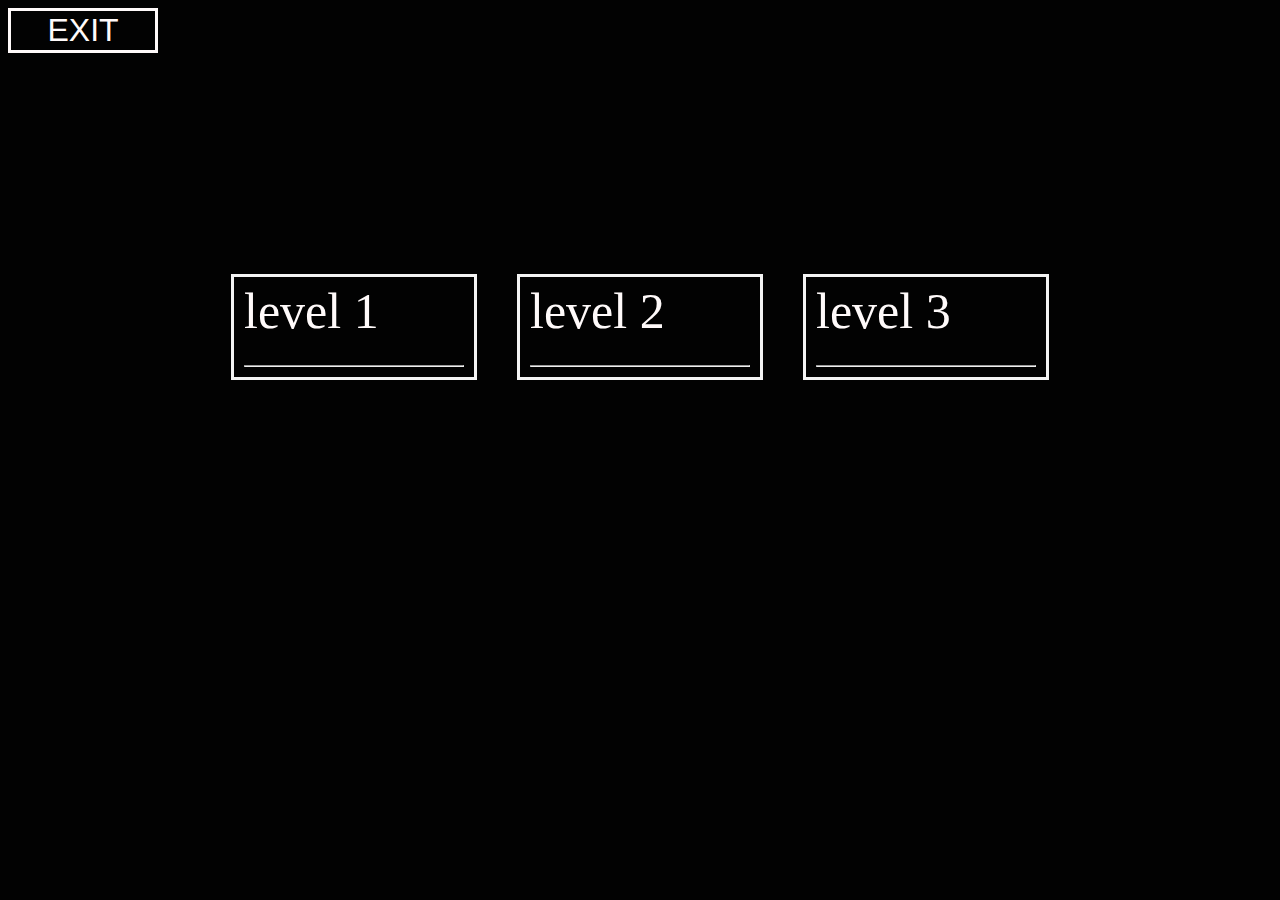
<file: menuLevel.html>
<html>
    <head>
        <title>level</title>
        <style>
*{
    font-size: 50px;
    color: snow;
}
:root{
    --R:rgb(241, 82, 70);
    --G:rgb(35, 233, 35);
    --Y:rgb(252, 215, 54);
}
body{
    background-color: #020202;
}
.container-flex{
    position: relative;
    top: 25%;
    display: flex;
    flex-wrap: wrap;
    justify-content: center;
    justify-items: flex-end;
}
a{
    text-decoration: none;
}
.blok{
    border: 3px rgb(243, 243, 243) solid;
    overflow: hidden;
    height: 1.8rem;
    width: 220px;
    margin: 0 20px 0;
    padding: 5px 10px;
    background: rgba(0, 0, 0, 0);
    transition: all 0.5s ease;
}
.blok:nth-child(1):hover{
    height: 300px;
    border-color:  var(--G);
}
.blok:nth-child(2):hover{
    height: 300px;
    border-color:  var(--Y);
}
.blok:nth-child(3):hover{
    height: 300px;
    border-color:  var(--R);
}
.blok:nth-child(1):hover>hr{
    border-color: var(--G);
}
.blok:nth-child(2):hover>hr{
    border-color: var(--Y);
}
.blok:nth-child(3):hover>hr{
    border-color: var(--R);
}
.text{ 
    font-size: 20px;
}
#exit{
    text-align: center;
    font-size: xx-large;
    width: 3rem;
    border: 3px snow solid; 
    background-color: #020202;
}
#keluar{
    font-size: 30px;
}
        </style>
    </head>
    <body>
        <button id="exit" onclick="EXIT()">EXIT</button>
        <div class="container-flex">
            
                <div class="blok">level 1 <hr>
                    <p class="text">
                        - kecepatan serangan masih sedang <br> 
                        - ukuran serangan masih kecil <br> sehingga mudah dihindari <br>
                        - terdapat boost untuk membuat <br> karaktermu jadi kebal
                    </p>
                
                </div>
            
                <div class="blok">level 2 <hr> 
                    <p class="text">
                    - kecepatan serangannya bertambah <br>
                    - ukuran serangannya mulai membesar <br> sehingga sulit dihindari <br>
                    - jarang terdapat boost            
                    </p>
                </div>
            
                <div class="blok">level 3 <hr> 
                    <p class="text">
                    - kecepatannya 2 kali lebih cepat <br> dibandinggkan level 2 <br>
                    - ukuran serangannya membesar <br> sehingga sulit dihindari <br>
                    - tidak ada boost
                    </p>
                </div>
        </div>
<script>
level = document.querySelectorAll('div div');
function EXIT(){
    document.location.href = 'index.html';
}
for (let i = 0; i < level.length; i++) {
    level[i].style.cursor= 'pointer';
    level[i].addEventListener('click',()=>{
        switch (i) {
            case 0:
                document.location.href = 'level1.html';
                break;
            case 1:
                document.location.href = 'level2.html';
                break;
            default:
                document.location.href = 'level3.html';
                break;
        }
    })
}
</script>    
</body>
</html>
</file>
<file: AVOID_GAME.CSS>
*{
    color:snow;
    font-family: 'Helvetica Neue';
}

body,
html {
    height: 100%;
    text-align: center;
    background-color: #020202;
}

body {
    overflow: hidden;
    color: #333333;
}
.ui {
    font-family: Arial, Helvetica, sans-serif;
    font-size: 30px;
    color: #fcfcfc;
    background-color: rgba(0, 0, 0, 0);
    text-align: left;
    padding: 8px;
    position: absolute;
    top: 1%;
    margin: 0;
}
#message{
    position: relative;
}
#message p {
    font-size: 35px;
}

#status {
    width: 97%;
    border: 2px #fcfcfc solid;
    height: 35px;
    padding: 8px;
    display: none;
}
#status span {
    color: dodgerblue;
    font-weight: bold;
    margin-right: 5px;
}
#title {
    color: #fd0000;
}

button {
    font-size: 18px;
    color: #fcfcfc;
    background-color: var(--B);
    border: 3px rgb(243, 243,243) solid; 
    border-radius: 12px;
    text-align: center;
    width: 10rem;
}

#exit {
    position: relative;
    top: 33.5%;
    background: red;
}
</file>
